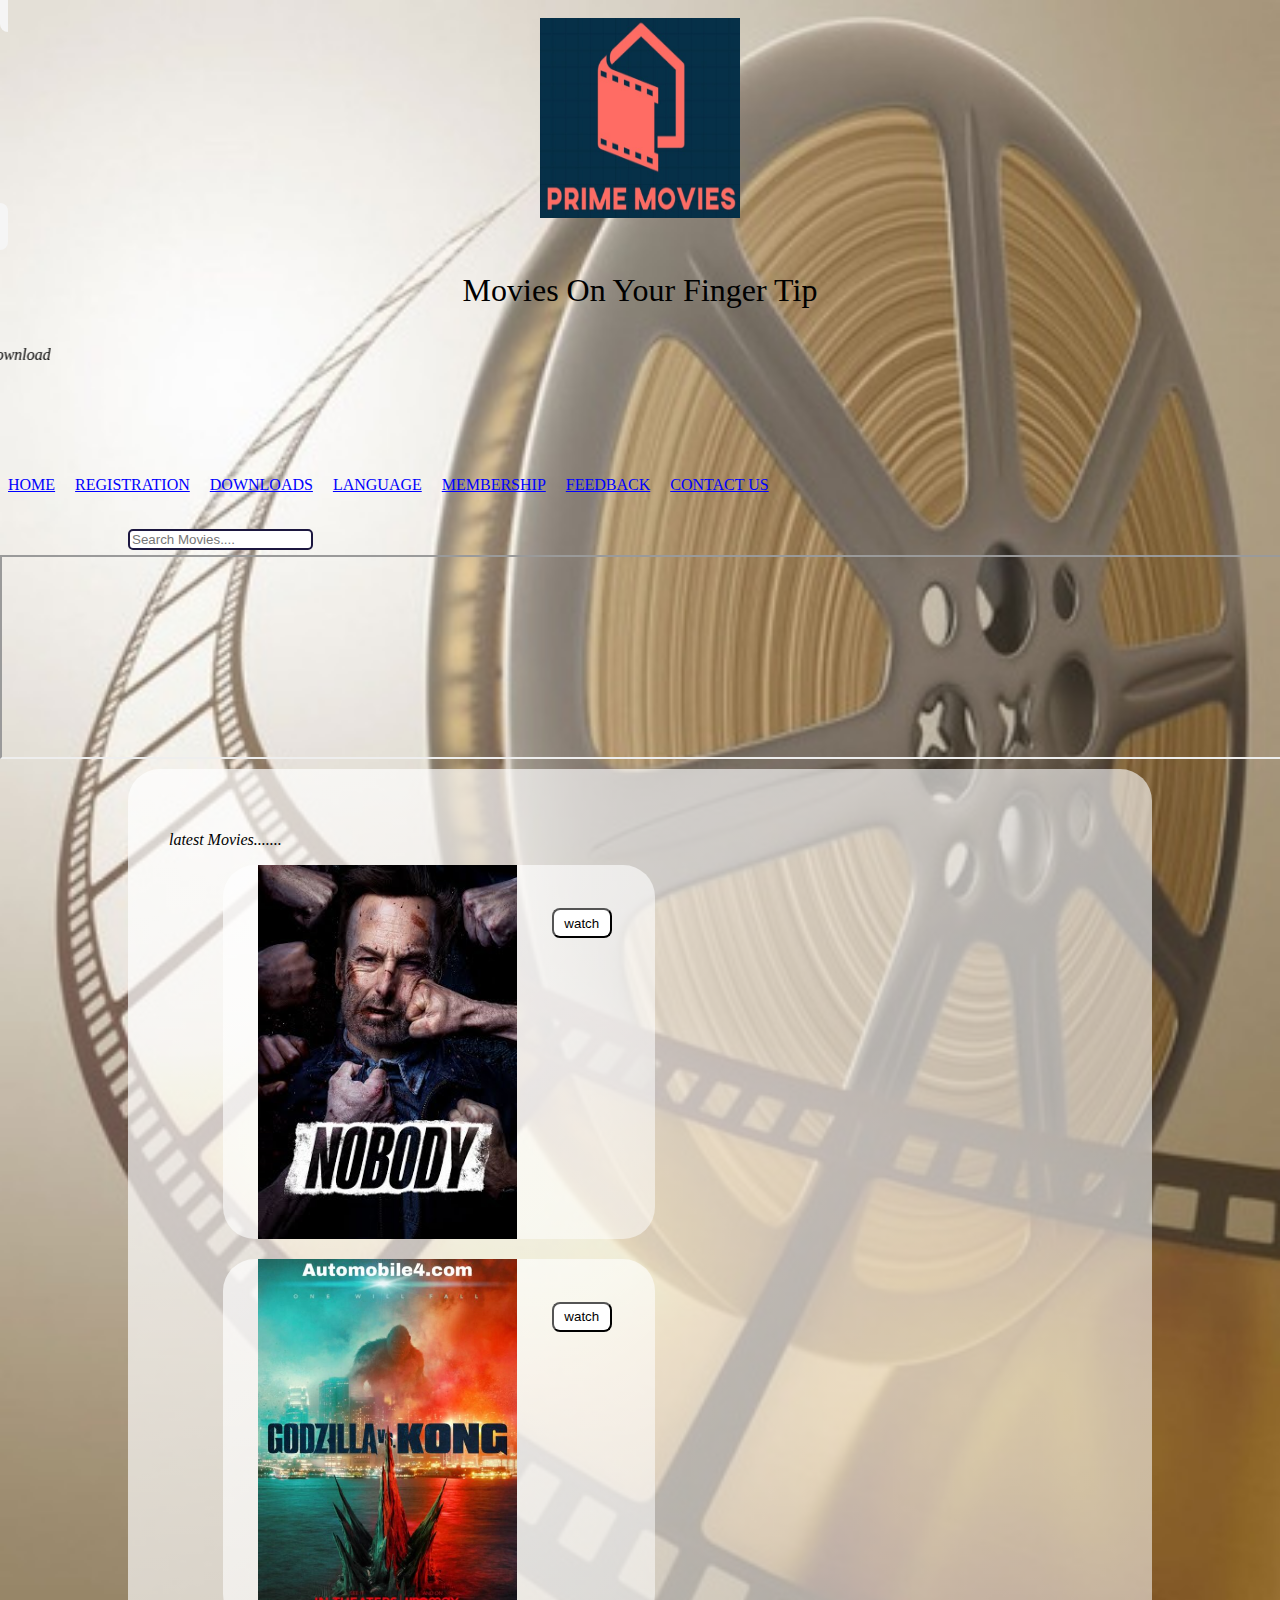
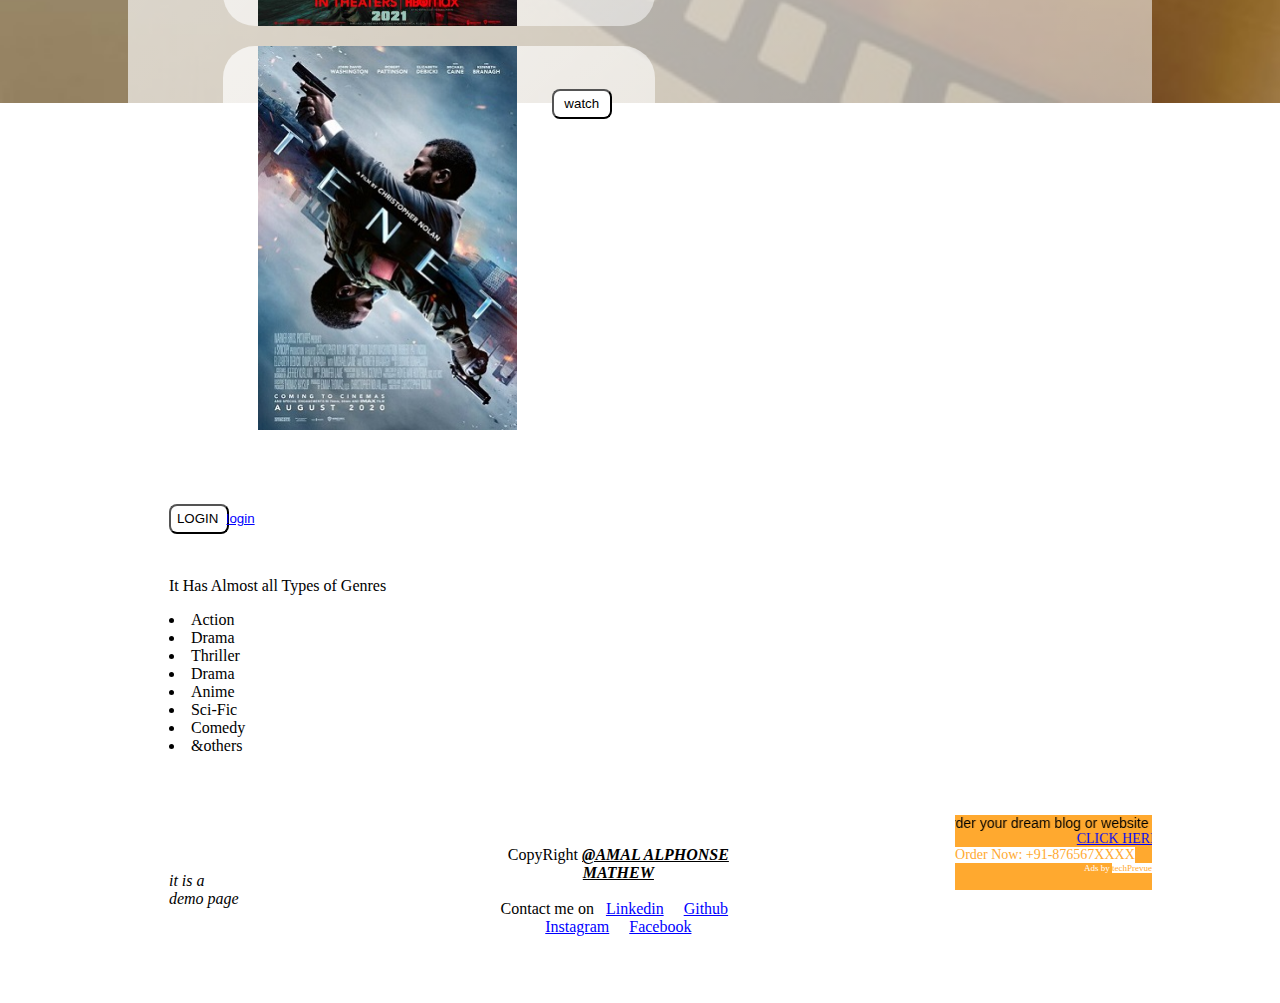
<file: index.html>
<html lang="en">
<head>
    <meta charset="UTF-8">
    <meta http-equiv="X-UA-Compatible" content="IE=edge">
    <meta name="viewport" content="width=device-width, initial-scale=1.0">
    <style>
   img {
  display: block;
  margin-left: auto;
  margin-right: auto;
}
background-image: url('film1.jpg');
  background-repeat: no-repeat;
  background-attachment: fixed;  
  background-size: cover;
</style>
    <title>HTML</title>
    <link rel="stylesheet" href="index.css">
</head>
<body>
 <p><a href="file:///C:/Users/amala/Downloads/assignment/JAVA.html">
 <img src="img.jpg" alt="PrimeMovie" usemap="#PrimeMovie" width="200" height="200" class="center">
 </a></p>
    <h1>Movies On Your Finger Tip</h1>
<marquee width="100%" direction="right" height="100px">
<i>Watch Online or Download </i>
</marquee>
    
     <div class="navbar">
        <a href="index.html">HOME</a>
        <a href="reg.html">REGISTRATION</a>
        <a href="html.html">DOWNLOADS</a>
        <a href="css.html">LANGUAGE</a>
        <a href="javascript.html">MEMBERSHIP</a>
        <a href="feedback.html">FEEDBACK</a>
        <a href="contact.html">CONTACT US</a>
    </div>
<div class="topnav">
 

  <input type="text" placeholder="Search Movies....">
</div>

<div style="padding-left:26px">
  
</div>

<iframe width="1700" height="200"
src="https://www.youtube.com/embed/tgbNymZ7vqY">
</iframe>
    <div class="container">
        <div class="content">
            <h4></h4>
            <p><i>latest Movies.......
            </i></p>
<div class="container">
  <img src="thumb2.jpg" alt="Snow" style="width:60%">
  <button class="btn">watch</button>
</div>
<div class="container">
  <img src="thumb3.jpg" alt="Snow" style="width:60%">
  <button class="btn">watch</button>
</div>
<div class="container">
  <img src="thumb4.jpg" alt="Snow" style="width:60%">
  <button class="btn">watch</button>
</div>

<button>LOGIN<a href="login.html">login</a></button>
            <p>It Has Almost all Types of Genres </p>
            <li>Action</li>
            <li>Drama</li>
            <li>Thriller</li>
            <li>Drama</li>
            <li>Anime</li>
            <li>Sci-Fic</li>
            <li>Comedy</li>
            <li>&others</li>
        </div>
    </div>
    <div class="container">
        <div class="content">
            <p><i> it is a demo page
            </i></p>
            <br>
            <script>alert("This is a demo page")</script>
        </div>
     <footer>
        CopyRight <b><i><u>@AMAL ALPHONSE MATHEW</u></i></b><br>
        <br>Contact me on
        <a href="https://www.linkedin.com/in/amal-alphonse-mathew-ab43261a0" target="_blank">Linkedin</a>
        <a href="https://github.com/AmalAlphonse72" target="_blank">Github</a>
        <a href="https://instagram.com/the_maximus_46?igshid=15r3j7o5hhf3o" target="_blank">Instagram</a>
        <a href="https://www.facebook.com/aamathew3" target="_blank">Facebook</a>
    </footer>
<div style="background: #FFA92F; color: white; font-size: 14px; height: 75px; width: 300px;">
<marquee behavior="alternate" direction="left" scrollamount="2"><span style="float: left; font-family: Oswald, Arial; padding: 0 0 0 2px;">Order your dream blog or website design</span></marquee><marquee behavior="alternate" direction="right" scrollamount="2"><span style="float: right; padding: 0 2px 0 0;"><a href="https://www.techprevue.com">CLICK HERE</a></span></marquee>
<span style="background: #FFF; color: #ffa92f; float: left;">Order Now: +91-876567XXXX</span><div style="float: right; font-size: xx-small;">
Ads by <span style="background: #FFF; color: #ffa92f;">techPrevue</span></div>
</div>

</body></html>
</file>
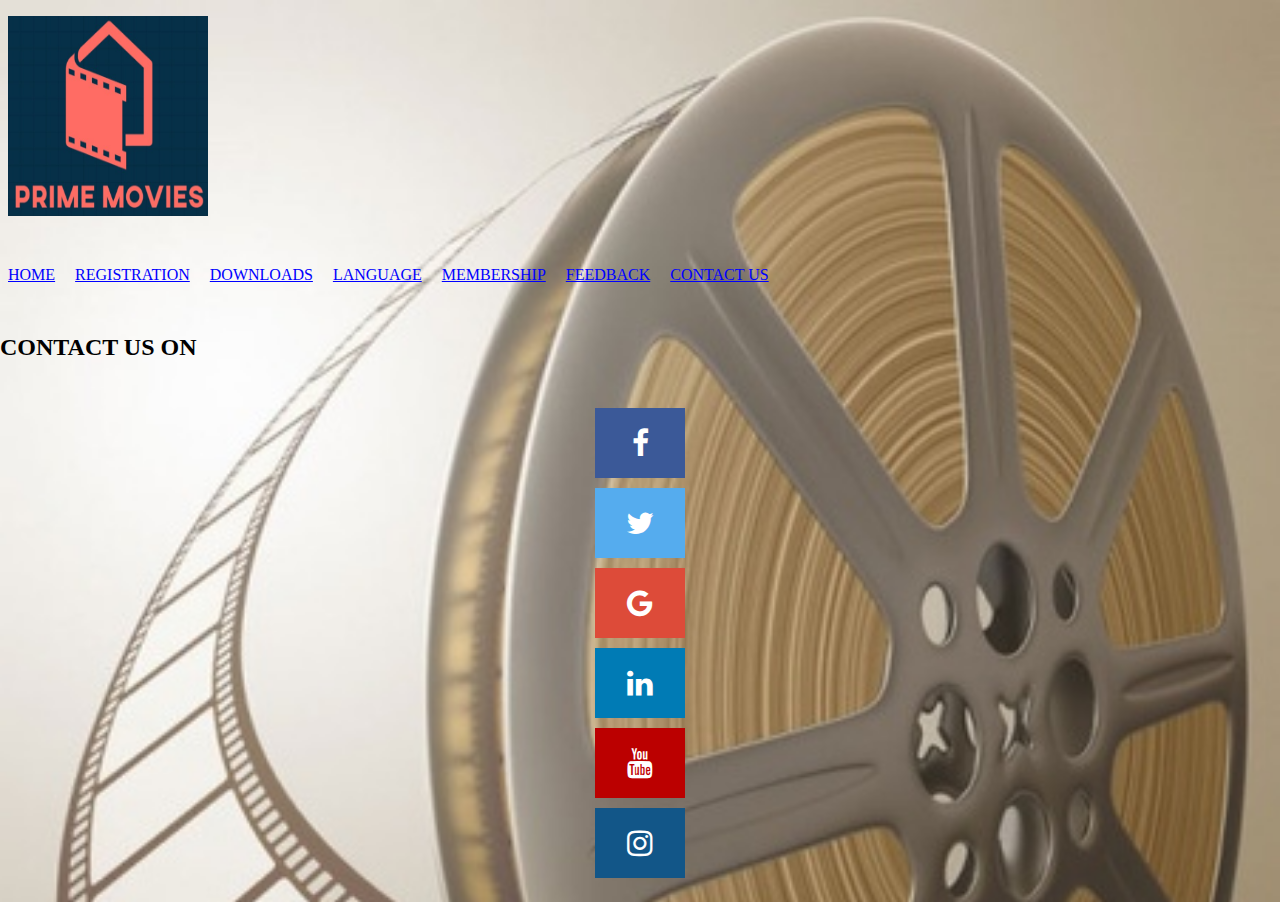
<file: contact.html>
<!DOCTYPE html>
<html lang="en">
<head>
    <meta charset="UTF-8">
    <meta http-equiv="X-UA-Compatible" content="IE=edge">
    <meta name="viewport" content="width=device-width, initial-scale=1.0">
    <title>Registration</title>
    <link rel="stylesheet" href="index.css">
<link rel="stylesheet" href="https://cdnjs.cloudflare.com/ajax/libs/font-awesome/4.7.0/css/font-awesome.min.css">
<style>

 h3{text-align: center;}



.fa {
  padding: 20px;
  font-size: 30px;
  width: 50px;
  text-align: center;
  text-decoration: none;
  margin: 5px 2px;
}

.fa:hover {
    opacity: 0.7;
}

.fa-facebook {
  background: #3B5998;
  color: white;
}

.fa-twitter {
  background: #55ACEE;
  color: white;
}

.fa-google {
  background: #dd4b39;
  color: white;
}

.fa-linkedin {
  background: #007bb5;
  color: white;
}

.fa-youtube {
  background: #bb0000;
  color: white;
}

.fa-instagram {
  background: #125688;
  color: white;
}

</style>
</head>
<body>
<p><a href="file:///C:/Users/amala/Downloads/assignment/JAVA.html">
 <img src="img.jpg" alt="PrimeMovie" usemap="#PrimeMovie" width="200" height="200" class="center">
 </a></p>
<div class="navbar">
        <a href="index.html">HOME</a>
        <a href="reg.html">REGISTRATION</a>
        <a href="html.html">DOWNLOADS</a>
        <a href="css.html">LANGUAGE</a>
        <a href="javascript.html">MEMBERSHIP</a>
        <a href="feedback.html">FEEDBACK</a>
        <a href="contact.html">CONTACT US</a>
    </div>
<h2>CONTACT US ON</h2>

<h3>
<br><a href="https://www.facebook.com/" class="fa fa-facebook"></a>
<br><a href="https://www.twitter.com/" class="fa fa-twitter"></a>
<br><a href="https://mail.google.com.com/" class="fa fa-google"></a>
<br><a href="https://www.linkedin.com/" class="fa fa-linkedin"></a>
<br><a href="https://www.youtube.com/" class="fa fa-youtube"></a>
<br><a href="https://www.instagram.com/" class="fa fa-instagram"></a>
</h3>
      
</body>
</html>
</file>
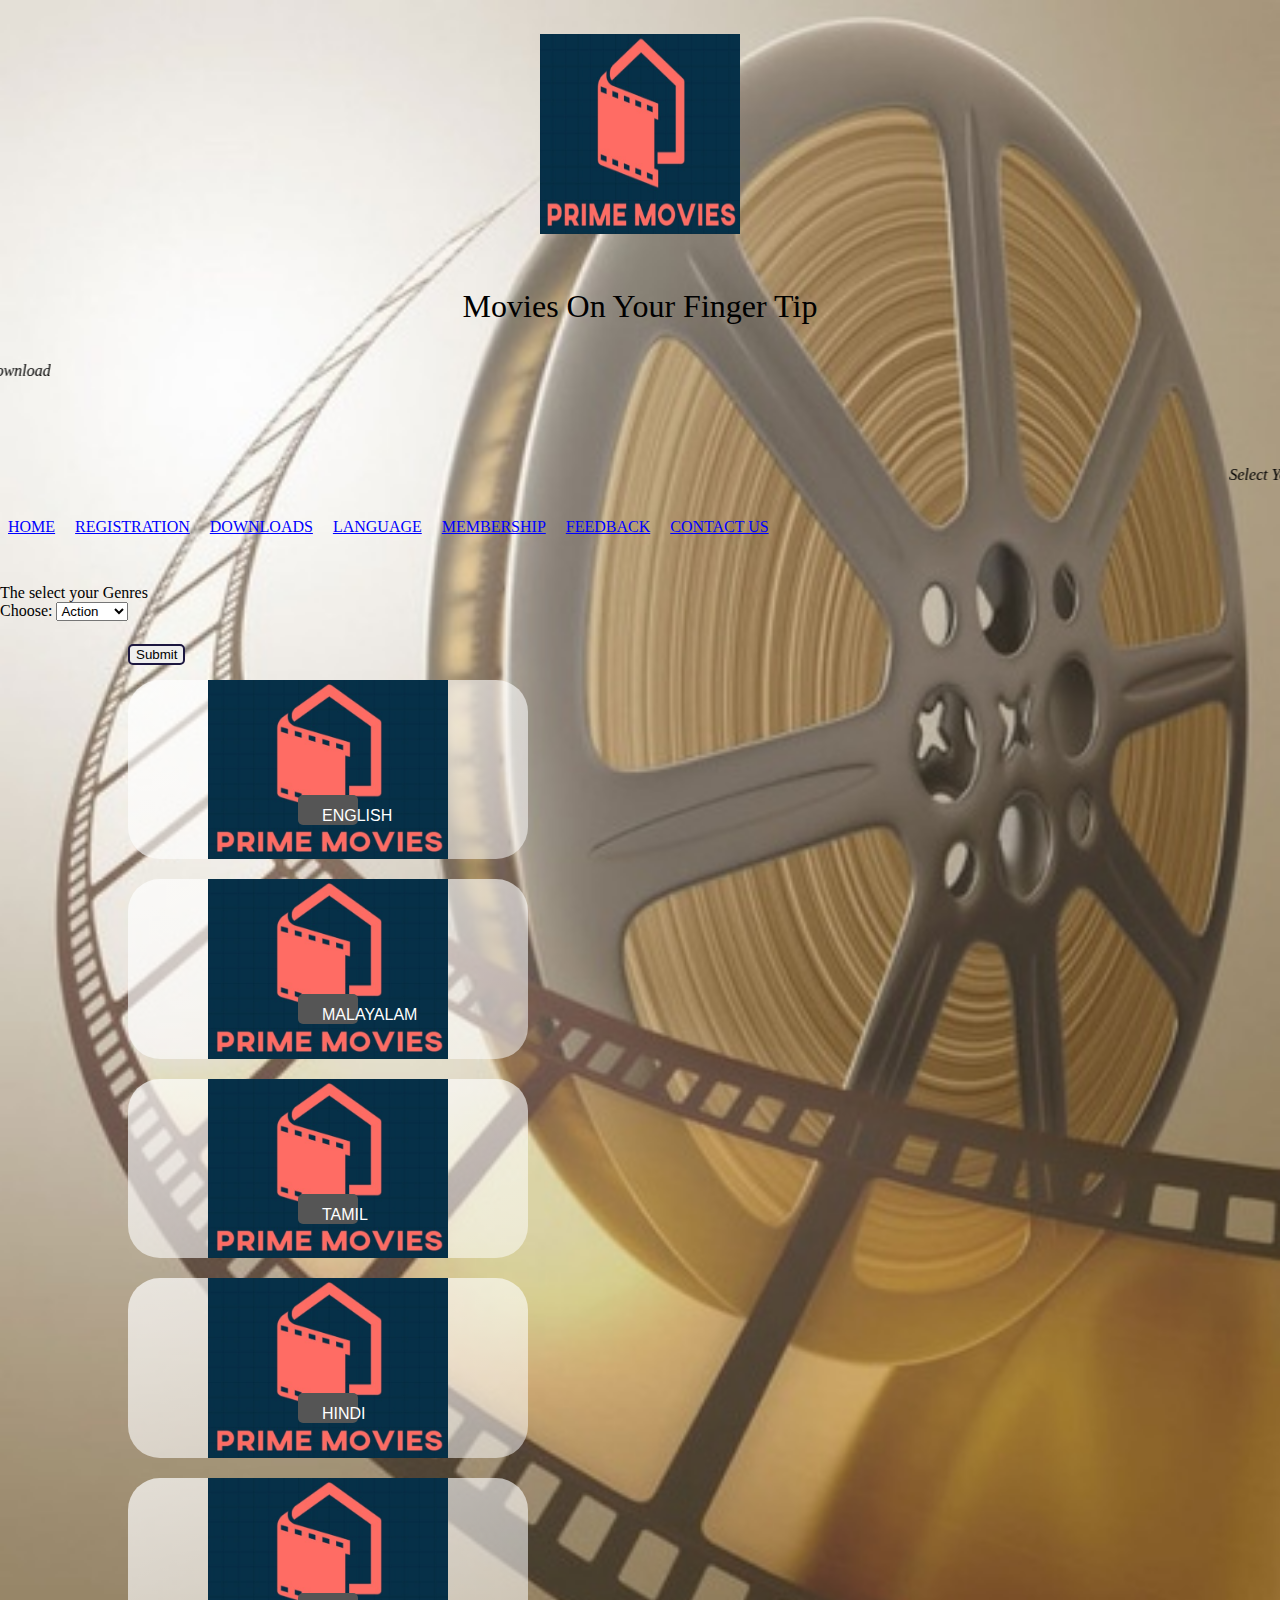
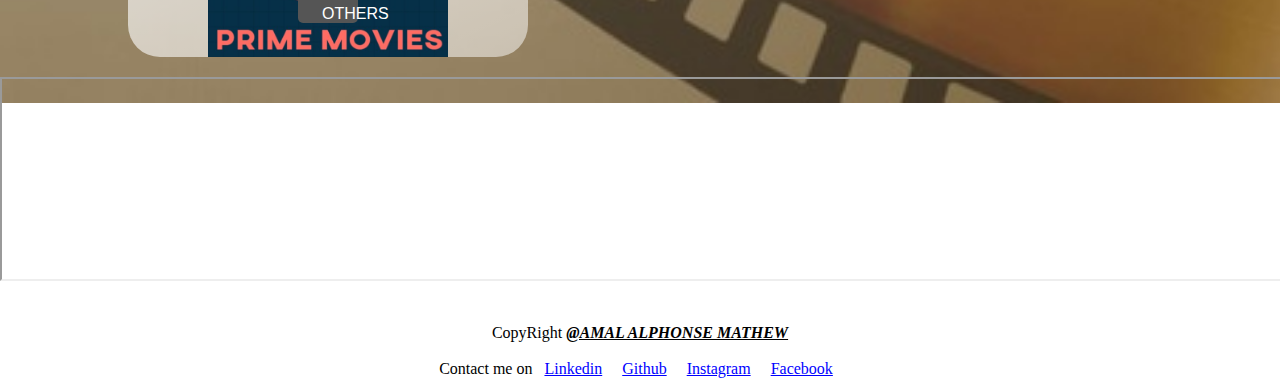
<file: css.html>
<!DOCTYPE html>
<html lang="en">
<head>
    <meta charset="UTF-8">
    <meta http-equiv="X-UA-Compatible" content="IE=edge">
    <meta name="viewport" content="width=device-width, initial-scale=1.0">
    <title>HTML</title>
    <link rel="stylesheet" href="index.css">
     <style>
   img {
  display: block;
  margin-left: auto;
  margin-right: auto;
}

.container {
  position: relative;
  width: 100%;
  max-width: 400px;
}

.container img {
  width: 100%;
  height: auto;
}

.container .btn {
  position: absolute;
  top: 50%;
  left: 50%;
  transform: translate(-50%, -50%);
  -ms-transform: translate(-50%, -50%);
  background-color: #555;
  color: white;
  font-size: 16px;
  padding: 12px 24px;
  border: none;
  cursor: pointer;
  border-radius: 5px;
  text-align: center;
}

.container .btn:hover {
  background-color: black;
}
</style>
</head>
</style>
    <title>HTML</title>
    <link rel="stylesheet" href="index.css">
</head>
<body>
 <p><a href="file:///C:/Users/amala/Downloads/assignment/JAVA.html">
 <img src="img.jpg" alt="PrimeMovie" usemap="#PrimeMovie" width="200" height="200" class="center">
 </a></p>
    <h1>Movies On Your Finger Tip</h1>
<marquee width="100%" direction="right" height="100px">
<i>Watch Online or Download </i>
</marquee>
</head>
<body>
    
    <marquee><i>Select Your Intrest....</i></marquee>
    <div class="navbar">
        <a href="index.html">HOME</a>
        <a href="reg.html">REGISTRATION</a>
        <a href="html.html">DOWNLOADS</a>
        <a href="css.html">LANGUAGE</a>
        <a href="javascript.html">MEMBERSHIP</a>
        <a href="feedback.html">FEEDBACK</a>
        <a href="contact.html">CONTACT US</a>
    </div>
    
<br>The select your  Genres
<form action="/action_page.php">
  <label for=" Genres">Choose:</label>
  <select name="cars" id="cars">
    <option value="action">Action</option>
    <option value="comedy">Comedy</option>
    <option value="drama">Drama</option>
    <option value="scific">Sci-Fic</option>
    <option value="thriller">Thriller</option>
    <option value="others">Others</option>
  </select>
  <br><br>
  <input type="submit" value="Submit">
</form>    
</div>
<div class="container">
  <img src="img.jpg" alt="Snow" style="width:60%">
  <button class="btn">ENGLISH</button>
</div>
    <div class="container">
  <img src="img.jpg" alt="Snow" style="width:60%">
  <button class="btn">MALAYALAM</button>
</div>
<div class="container">
  <img src="img.jpg" alt="Snow" style="width:60%">
  <button class="btn">TAMIL</button>
</div>
       <div class="container">
  <img src="img.jpg" alt="Snow" style="width:60%">
  <button class="btn">HINDI</button>
</div> 
<div class="container">
  <img src="img.jpg" alt="Snow" style="width:60%">
  <button class="btn">OTHERS</button>
</div>
        
<iframe width="1700" height="200"
src="https://www.youtube.com/embed/tgbNymZ7vqY">
</iframe>
     <footer>
        CopyRight <b><i><u>@AMAL ALPHONSE MATHEW</u></i></b><br>
        <br>Contact me on
        <a href="https://www.linkedin.com/in/amal-alphonse-mathew-ab43261a0" target="_blank">Linkedin</a>
        <a href="https://github.com/AmalAlphonse72" target="_blank">Github</a>
        <a href="https://instagram.com/the_maximus_46?igshid=15r3j7o5hhf3o" target="_blank">Instagram</a>
        <a href="https://www.facebook.com/aamathew3" target="_blank">Facebook</a>
    </footer>

</body></html>
</file>
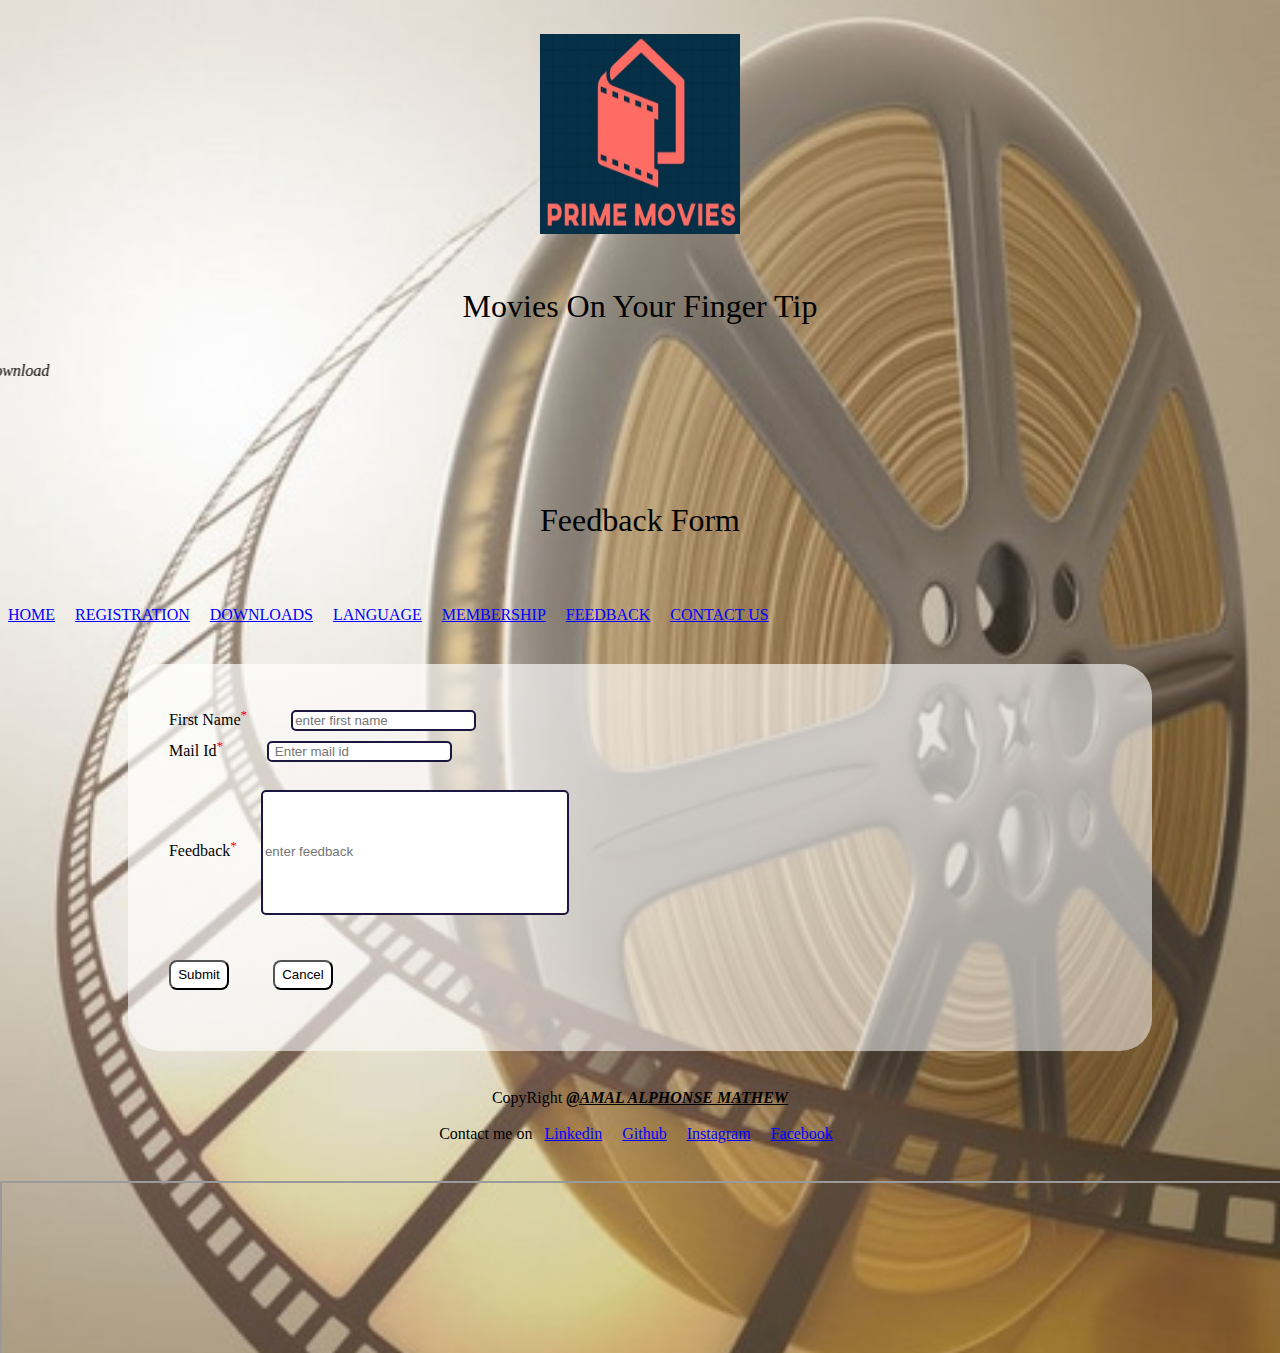
<file: feedback.html>
<!DOCTYPE html>
<html lang="en">
<head>
    <meta charset="UTF-8">
    <meta http-equiv="X-UA-Compatible" content="IE=edge">
    <meta name="viewport" content="width=device-width, initial-scale=1.0">
    <title>Feedback</title>
    <link rel="stylesheet" href="index.css">
     <style>
   img {
  display: block;
  margin-left: auto;
  margin-right: auto;
}
</style>
    <title>HTML</title>
    <link rel="stylesheet" href="index.css">
</head>
<body>
 <p><a href="file:///C:/Users/amala/Downloads/assignment/JAVA.html">
 <img src="img.jpg" alt="PrimeMovie" usemap="#PrimeMovie" width="200" height="200" class="center">
 </a></p>
    <h1>Movies On Your Finger Tip</h1>
<marquee width="100%" direction="right" height="100px">
<i>Watch Online or Download </i>
</marquee>
</head>
<body>
    <h1>Feedback Form</h1>
 <div class="navbar">
        <a href="index.html">HOME</a>
        <a href="reg.html">REGISTRATION</a>
        <a href="html.html">DOWNLOADS</a>
        <a href="css.html">LANGUAGE</a>
        <a href="javascript.html">MEMBERSHIP</a>
        <a href="feedback.html">FEEDBACK</a>
        <a href="contact.html">CONTACT US</a>
    </div>
    <div class="container">
        <div class="content">
            <form>
                <label for="Firstname">First Name<sup>*</sup></label>
                <input type="text" placeholder="enter first name" required>
                <br><label for="Mail">Mail Id<sup>*</sup></label>
                <input type="mail" placeholder=" Enter mail id" required>
                <br>
                <br><label for="feedback">Feedback<sup>*</sup></label>
                <input class="feedback-area" type="text" placeholder="enter feedback" required>
            </form>
            <button>Submit</button>
            <button>Cancel</button>
        </div>
    </div>
      <footer>
        CopyRight <b><i><u>@AMAL ALPHONSE MATHEW</u></i></b><br>
        <br>Contact me on
        <a href="https://www.linkedin.com/in/amal-alphonse-mathew-ab43261a0" target="_blank">Linkedin</a>
        <a href="https://github.com/AmalAlphonse72" target="_blank">Github</a>
        <a href="https://instagram.com/the_maximus_46?igshid=15r3j7o5hhf3o" target="_blank">Instagram</a>
        <a href="https://www.facebook.com/aamathew3" target="_blank">Facebook</a>
    </footer>
<iframe width="1700" height="200"
src="https://www.youtube.com/embed/tgbNymZ7vqY">
</iframe>
</body></html>
</file>
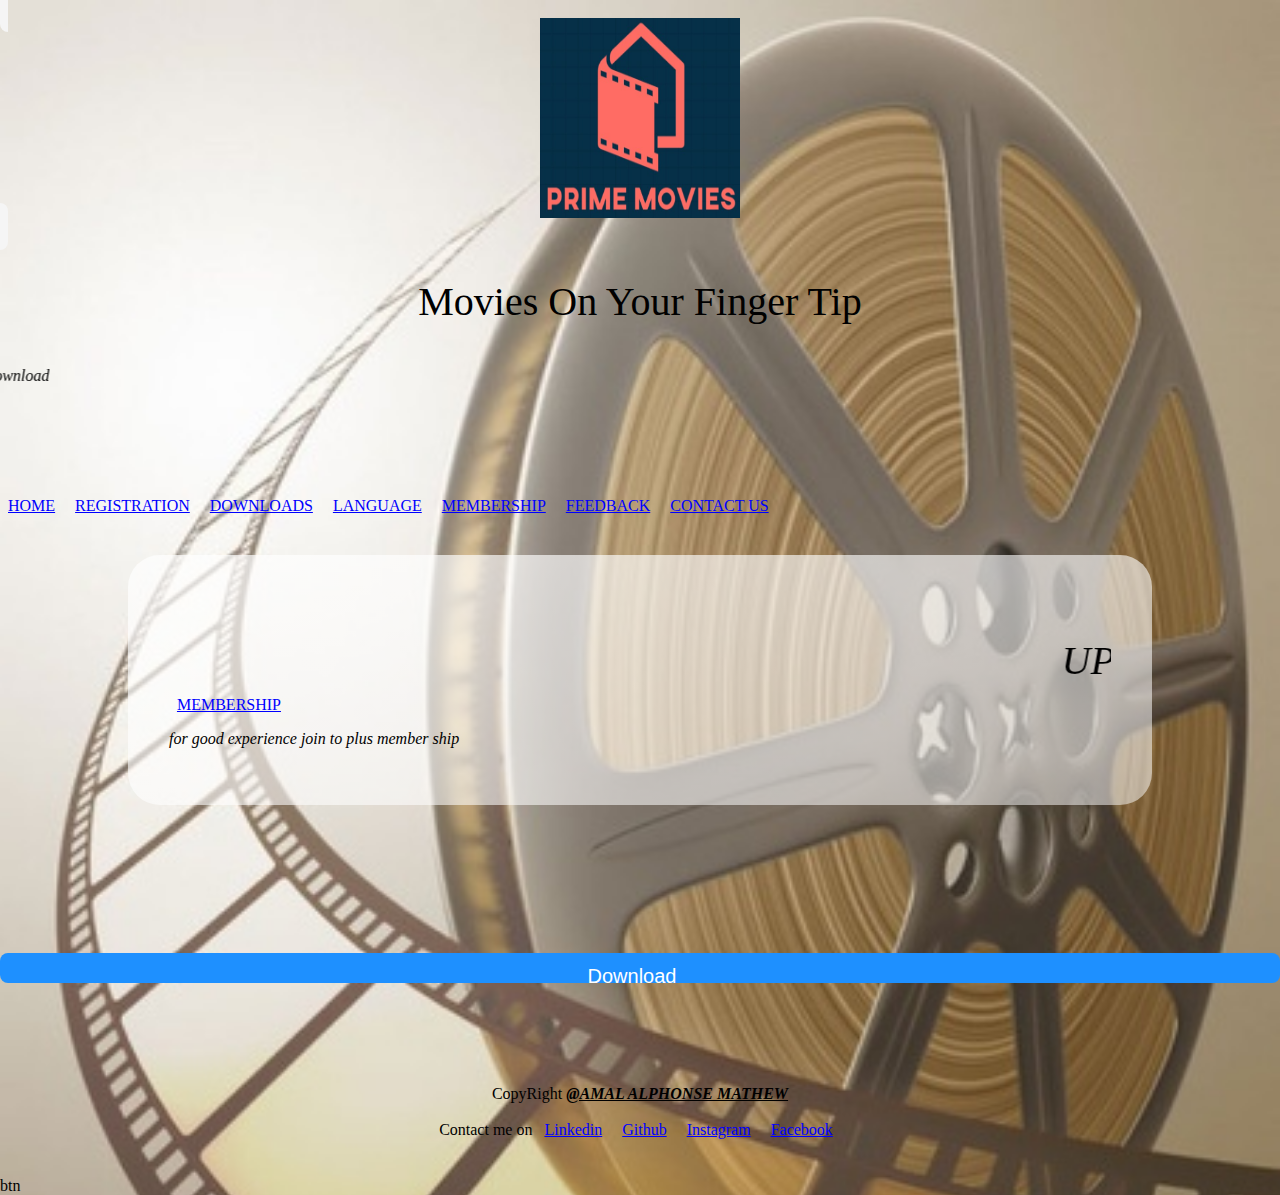
<file: html.html>
<html lang="en">
<head>
    <meta charset="UTF-8">
    <meta http-equiv="X-UA-Compatible" content="IE=edge">
    <meta name="viewport" content="width=device-width, initial-scale=1.0">
    <title>HTML</title>
    <link rel="stylesheet" href="index.css">
<style>
h1 {font-size: 40px;}
   img {
  display: block;
  margin-left: auto;
  margin-right: auto;
}

.btn {
  background-color: DodgerBlue;
  border: none;
  color: white;
  padding: 12px 30px;
  cursor: pointer;
  font-size: 20px;
}

/* Darker background on mouse-over */
.btn:hover {
  background-color: RoyalBlue;
}
</style>
 <p><a href="file:///C:/Users/amala/Downloads/assignment/JAVA.html">
 <img src="img.jpg" alt="PrimeMovie" usemap="#PrimeMovie" width="200" height="200" class="center">
 </a></p>
    <h1>Movies On Your Finger Tip</h1>
<marquee width="100%" direction="right" height="100px">
<i>Watch Online or Download </i>
</marquee>
</head>
<body>
    
    <div class="navbar">
        <a href="index.html">HOME</a>
        <a href="reg.html">REGISTRATION</a>
        <a href="html.html">DOWNLOADS</a>
        <a href="css.html">LANGUAGE</a>
        <a href="javascript.html">MEMBERSHIP</a>
        <a href="feedback.html">FEEDBACK</a>
        <a href="contact.html">CONTACT US</a>
    </div>
    <div class="container">
        <div class="content">
           
        <marquee width="100%" direction="left" height="100px">
<i><h1>UPGRADE TO YOUR ACCOUNT TO PLUS MEMBERSHIP FOR DOWNLOADING MOVIES AND FOR GOOD EXPERIANCE </i>
</marquee>

         <a href="javascript.html">MEMBERSHIP</a>

            
            <p><i> for good experience join to plus member ship</i></p>
            
          
        </div>
    </div>
<button class="btn" style="width:100%"><i class="fa fa-download"></i> Download
<a href="javascript.html"style="width:100%"></a>
</button>

    <footer>
        CopyRight <b><i><u>@AMAL ALPHONSE MATHEW</u></i></b><br>
        <br>Contact me on
        <a href="https://www.linkedin.com/in/amal-alphonse-mathew-ab43261a0" target="_blank">Linkedin</a>
        <a href="https://github.com/AmalAlphonse72" target="_blank">Github</a>
        <a href="https://instagram.com/the_maximus_46?igshid=15r3j7o5hhf3o" target="_blank">Instagram</a>
        <a href="https://www.facebook.com/aamathew3" target="_blank">Facebook</a>
    </footer>

</body></html>

btn
</file>
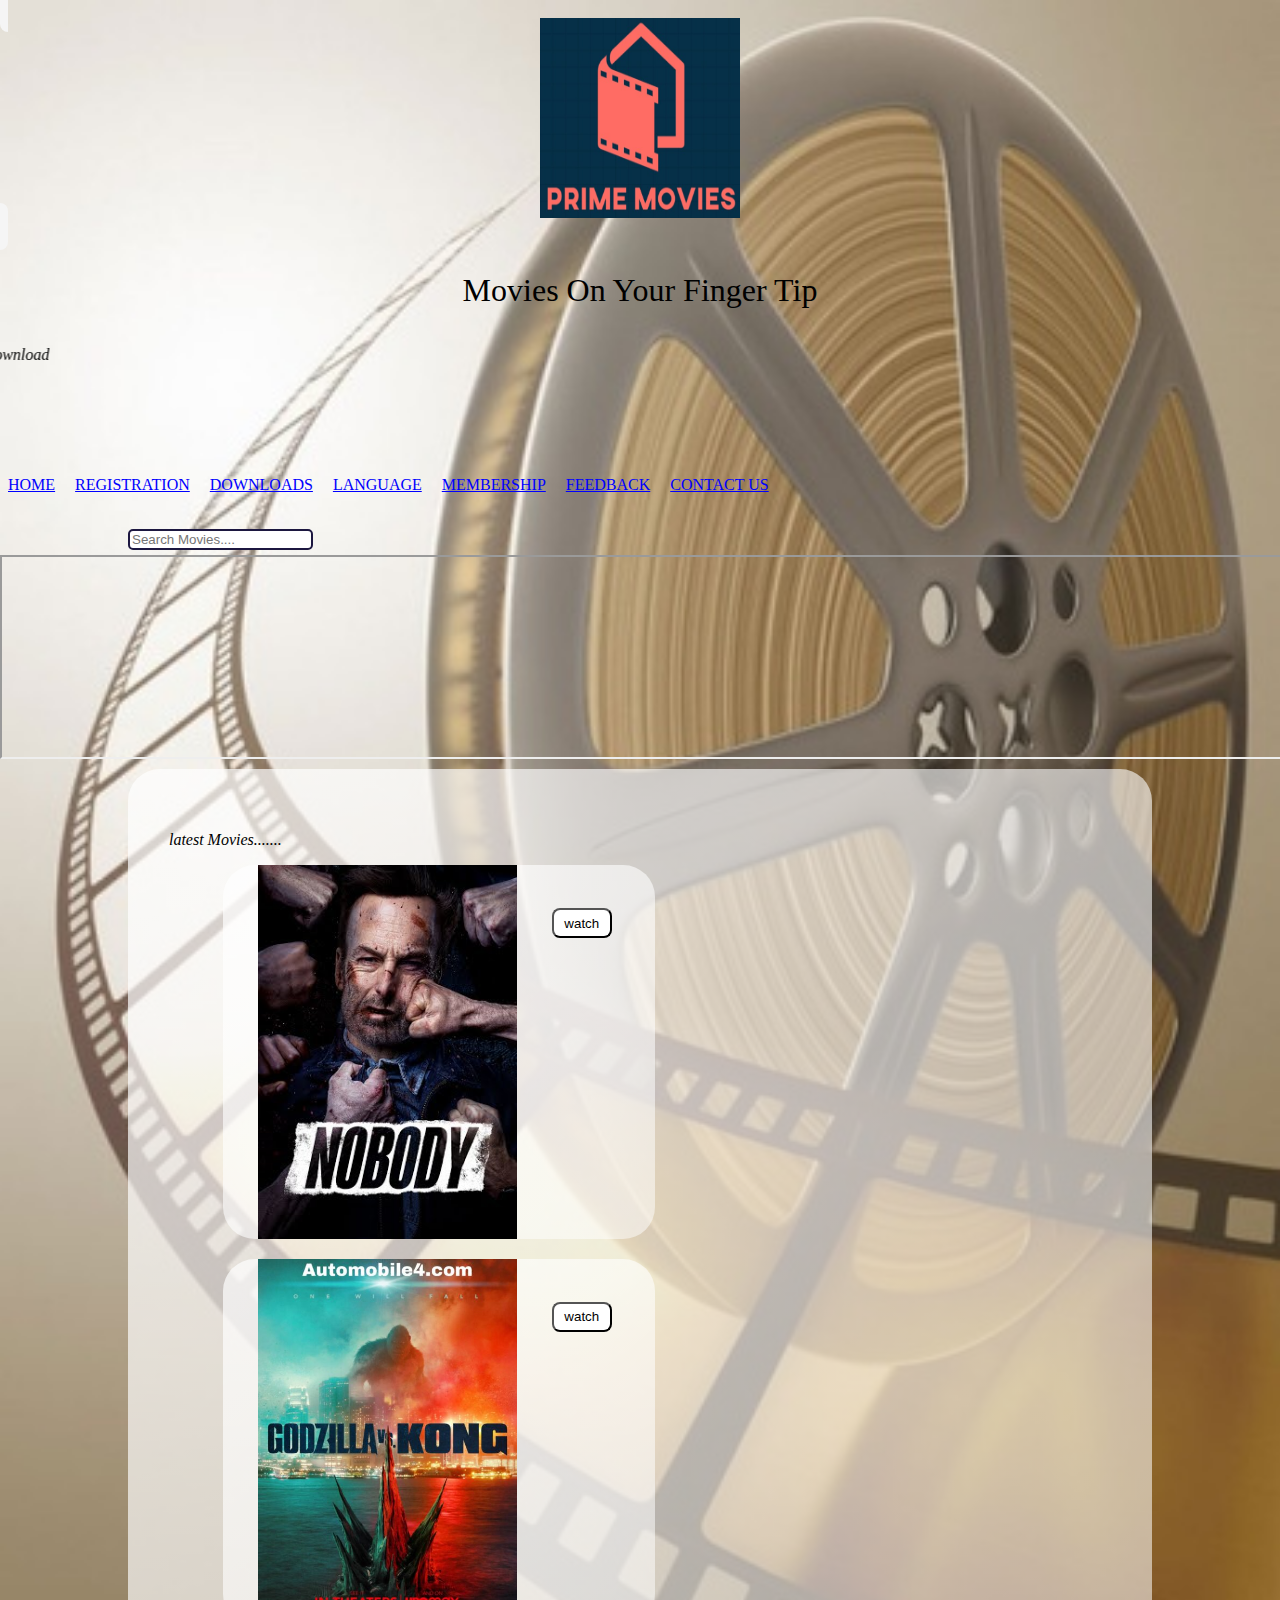
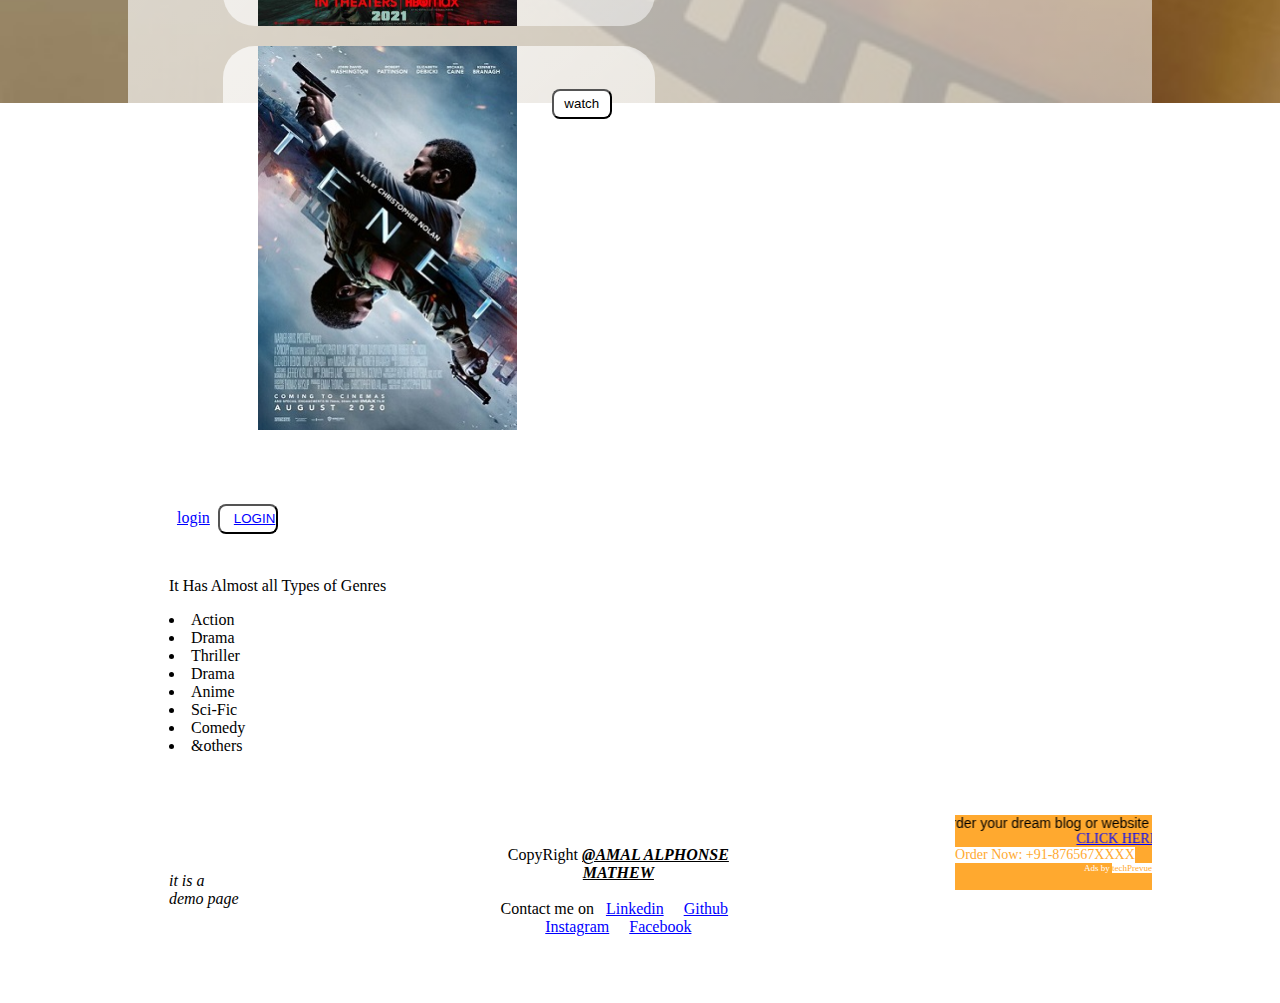
<file: JAVA.html>
<html lang="en">
<head>
    <meta charset="UTF-8">
    <meta http-equiv="X-UA-Compatible" content="IE=edge">
    <meta name="viewport" content="width=device-width, initial-scale=1.0">
    <style>
   img {
  display: block;
  margin-left: auto;
  margin-right: auto;
}
background-image: url('film1.jpg');
  background-repeat: no-repeat;
  background-attachment: fixed;  
  background-size: cover;
</style>
    <title>HTML</title>
    <link rel="stylesheet" href="index.css">
</head>
<body>
 <p><a href="file:///C:/Users/amala/Downloads/assignment/JAVA.html">
 <img src="img.jpg" alt="PrimeMovie" usemap="#PrimeMovie" width="200" height="200" class="center">
 </a></p>
    <h1>Movies On Your Finger Tip</h1>
<marquee width="100%" direction="right" height="100px">
<i>Watch Online or Download </i>
</marquee>
    
     <div class="navbar">
        <a href="index.html">HOME</a>
        <a href="reg.html">REGISTRATION</a>
        <a href="html.html">DOWNLOADS</a>
        <a href="css.html">LANGUAGE</a>
        <a href="javascript.html">MEMBERSHIP</a>
        <a href="feedback.html">FEEDBACK</a>
        <a href="contact.html">CONTACT US</a>
    </div>
<div class="topnav">
 

  <input type="text" placeholder="Search Movies....">
</div>

<div style="padding-left:26px">
  
</div>

<iframe width="1700" height="200"
src="https://www.youtube.com/embed/tgbNymZ7vqY">
</iframe>
    <div class="container">
        <div class="content">
            <h4></h4>
            <p><i>latest Movies.......
            </i></p>
<div class="container">
  <img src="thumb2.jpg" alt="Snow" style="width:60%">
  <button class="btn">watch</button>
</div>
<div class="container">
  <img src="thumb3.jpg" alt="Snow" style="width:60%">
  <button class="btn">watch</button>
</div>
<div class="container">
  <img src="thumb4.jpg" alt="Snow" style="width:60%">
  <button class="btn">watch</button>
</div>

<a href="login.html">login<button>LOGIN</a></button>
            <p>It Has Almost all Types of Genres </p>
            <li>Action</li>
            <li>Drama</li>
            <li>Thriller</li>
            <li>Drama</li>
            <li>Anime</li>
            <li>Sci-Fic</li>
            <li>Comedy</li>
            <li>&others</li>
        </div>
    </div>
    <div class="container">
        <div class="content">
            <p><i> it is a demo page
            </i></p>
            <br>
            <script>alert("This is a demo page")</script>
        </div>
     <footer>
        CopyRight <b><i><u>@AMAL ALPHONSE MATHEW</u></i></b><br>
        <br>Contact me on
        <a href="https://www.linkedin.com/in/amal-alphonse-mathew-ab43261a0" target="_blank">Linkedin</a>
        <a href="https://github.com/AmalAlphonse72" target="_blank">Github</a>
        <a href="https://instagram.com/the_maximus_46?igshid=15r3j7o5hhf3o" target="_blank">Instagram</a>
        <a href="https://www.facebook.com/aamathew3" target="_blank">Facebook</a>
    </footer>
<div style="background: #FFA92F; color: white; font-size: 14px; height: 75px; width: 300px;">
<marquee behavior="alternate" direction="left" scrollamount="2"><span style="float: left; font-family: Oswald, Arial; padding: 0 0 0 2px;">Order your dream blog or website design</span></marquee><marquee behavior="alternate" direction="right" scrollamount="2"><span style="float: right; padding: 0 2px 0 0;"><a href="https://www.techprevue.com">CLICK HERE</a></span></marquee>
<span style="background: #FFF; color: #ffa92f; float: left;">Order Now: +91-876567XXXX</span><div style="float: right; font-size: xx-small;">
Ads by <span style="background: #FFF; color: #ffa92f;">techPrevue</span></div>
</div>

</body></html>
</file>
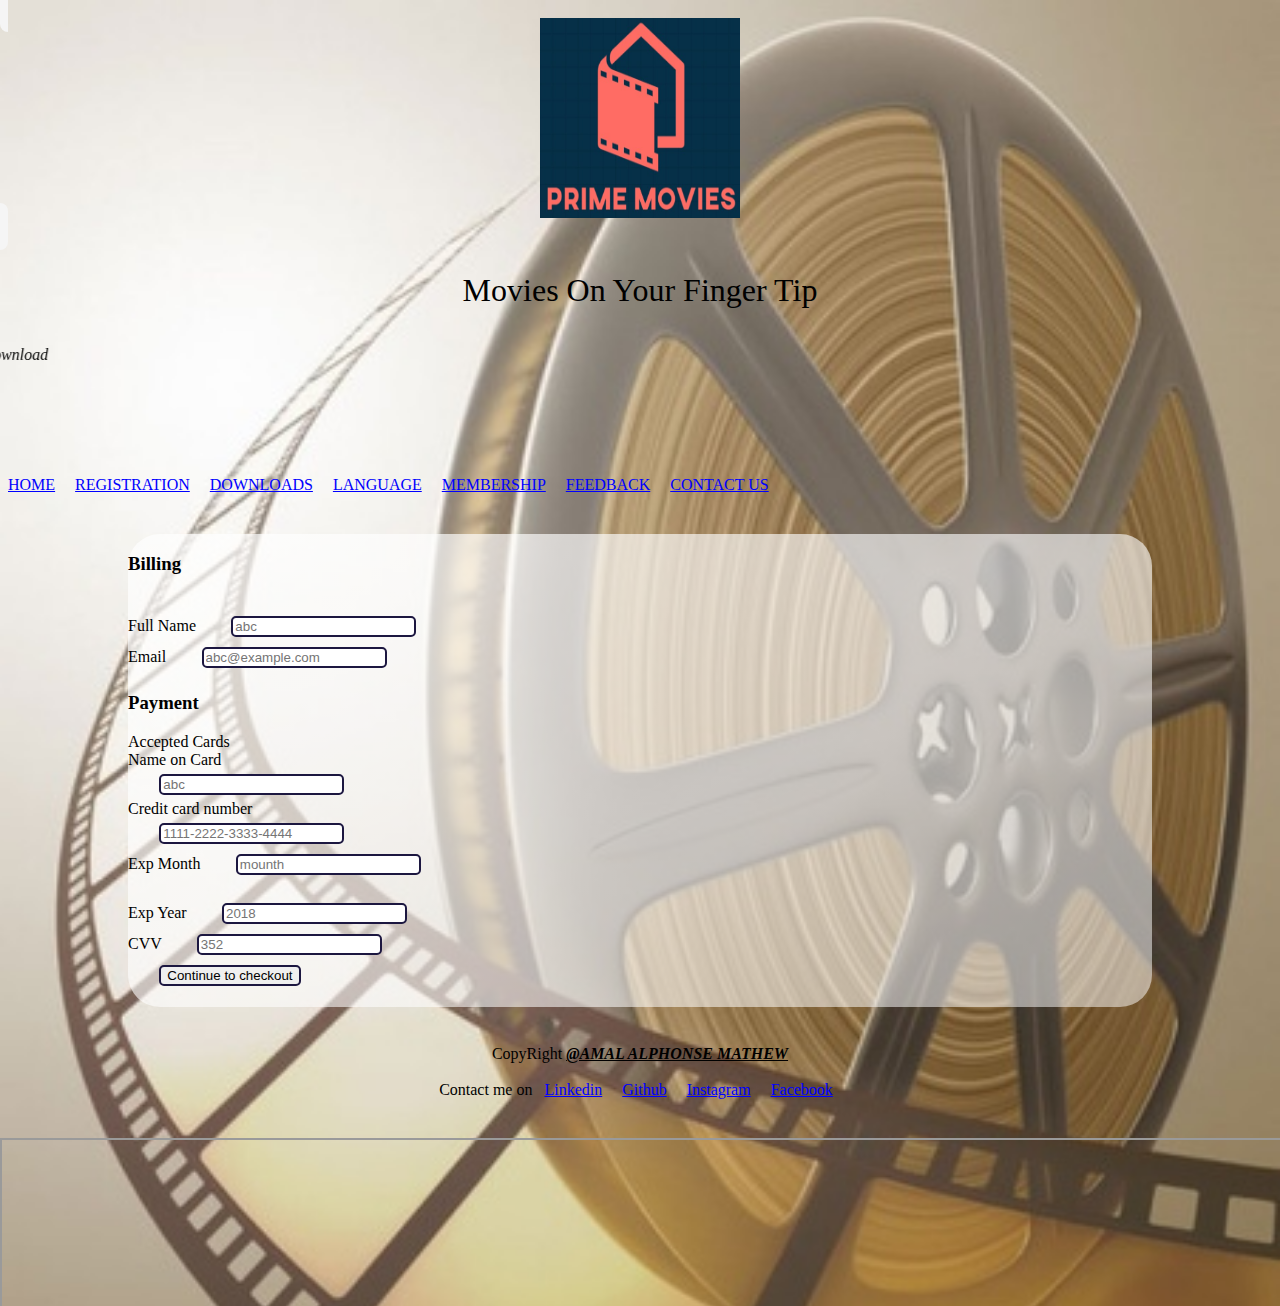
<file: javascript.html>
<html lang="en">
<head>
    <meta charset="UTF-8">
    <meta http-equiv="X-UA-Compatible" content="IE=edge">
    <meta name="viewport" content="width=device-width, initial-scale=1.0">
    <title>HTML</title>
    <link rel="stylesheet" href="index.css">
 <style>
   img {
  display: block;
  margin-left: auto;
  margin-right: auto;
}
</style>
    <title>HTML</title>
    <link rel="stylesheet" href="index.css">
</head>
<body>
 <p><a href="file:///C:/Users/amala/Downloads/assignment/JAVA.html">
 <img src="img.jpg" alt="PrimeMovie" usemap="#PrimeMovie" width="200" height="200" class="center">
 </a></p>
    <h1>Movies On Your Finger Tip</h1>
<marquee width="100%" direction="right" height="100px">
<i>Watch Online or Download </i>
</marquee>
</head>
<body>
    
     <div class="navbar">
        <a href="index.html">HOME</a>
        <a href="reg.html">REGISTRATION</a>
        <a href="html.html">DOWNLOADS</a>
        <a href="css.html">LANGUAGE</a>
        <a href="javascript.html">MEMBERSHIP</a>
        <a href="feedback.html">FEEDBACK</a>
        <a href="contact.html">CONTACT US</a>
    </div>
   <div class="row">
  <div class="col-75">
    <div class="container">
      <form action="/action_page.php">
      
        <div class="row">
          <div class="col-50">
            <h3>Billing </h3>
           <br> <label for="fname"><i class="fa fa-user"></i> Full Name</label>
            <input type="text" id="fname" name="firstname" placeholder="abc">
            <br><label for="email"><i class="fa fa-envelope"></i> Email</label>
            <input type="text" id="email" name="email" placeholder="abc@example.com">
           

          <div class="col-50">
            <h3>Payment</h3>
            <label for="fname">Accepted Cards</label>
            
           <br> <label for="cname">Name on Card</label>
           <input type="text" id="cname" name="cardname" placeholder="abc">
           <br> <label for="ccnum">Credit card number</label>
            <input type="text" id="ccnum" name="cardnumber" placeholder="1111-2222-3333-4444">
           <br> <label for="expmonth">Exp Month</label>
            <input type="text" id="expmonth" name="expmonth" placeholder="mounth">
            <div class="row">
              <div class="col-50">
                <br><label for="expyear">Exp Year</label>
                <input type="text" id="expyear" name="expyear" placeholder="2018">
              </div>
              <div class="col-50">
                <label for="cvv">CVV</label>
                <input type="text" id="cvv" name="cvv" placeholder="352">
              </div>
            </div>
          </div>
          
        </div>
        <label>
          
        </label>
        <input type="submit" value="Continue to checkout" class="btn">
      </form>
    </div>
  </div>
 
     <footer>
        CopyRight <b><i><u>@AMAL ALPHONSE MATHEW</u></i></b><br>
        <br>Contact me on
        <a href="https://www.linkedin.com/in/amal-alphonse-mathew-ab43261a0" target="_blank">Linkedin</a>
        <a href="https://github.com/AmalAlphonse72" target="_blank">Github</a>
        <a href="https://instagram.com/the_maximus_46?igshid=15r3j7o5hhf3o" target="_blank">Instagram</a>
        <a href="https://www.facebook.com/aamathew3" target="_blank">Facebook</a>
    </footer>
<iframe width="1700" height="200"
src="https://www.youtube.com/embed/tgbNymZ7vqY">
</iframe>
</body></html>
</file>
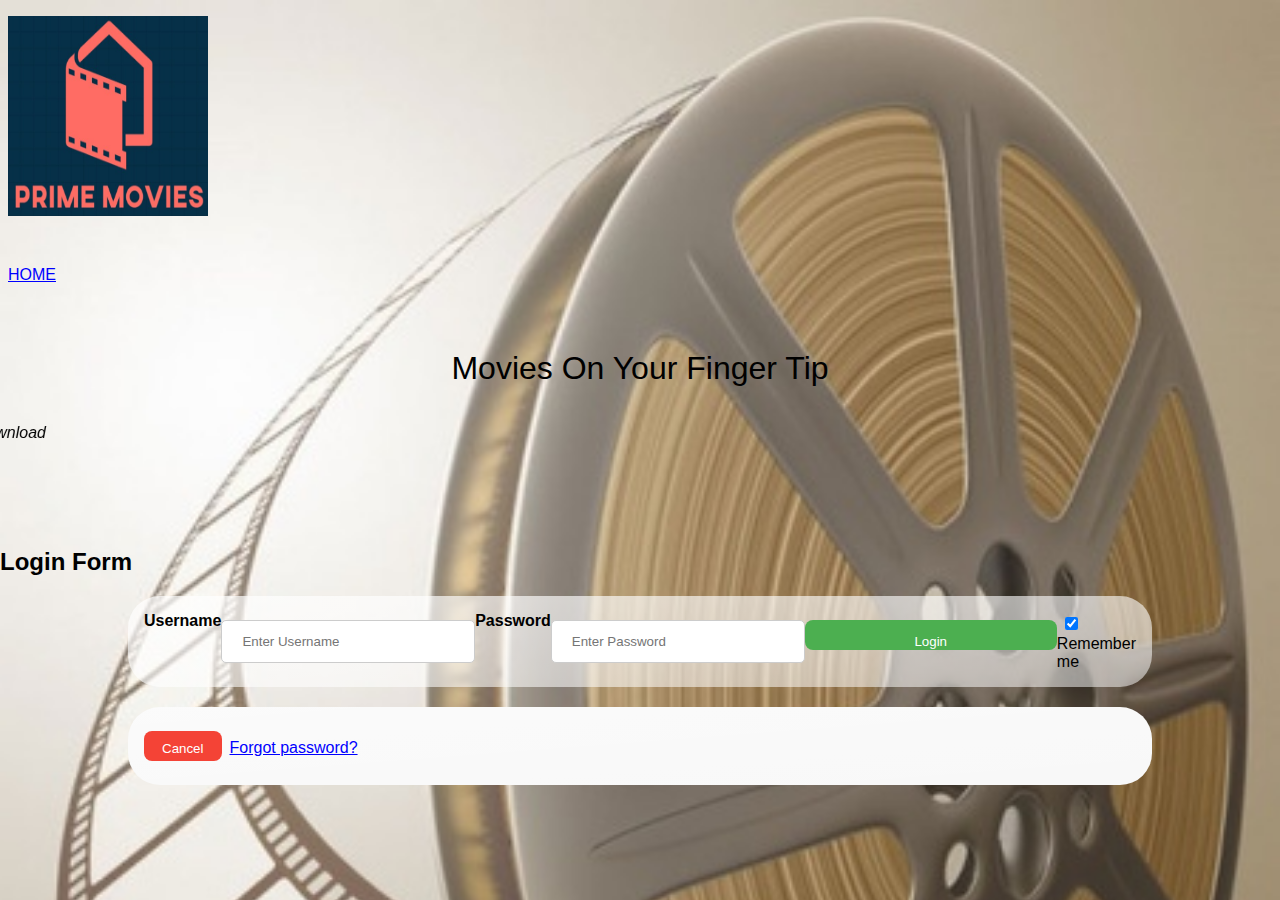
<file: login.html>
<!DOCTYPE html>
<html>
<head>
<meta charset="UTF-8">
    <meta http-equiv="X-UA-Compatible" content="IE=edge">
    <meta name="viewport" content="width=device-width, initial-scale=1.0">
    <title>HTML</title>
    <link rel="stylesheet" href="index.css">
<style>
body {font-family: Arial, Helvetica, sans-serif;}
form {border: 3px solid #f1f1f1;}

input[type=text], input[type=password] {
  width: 100%;
  padding: 12px 20px;
  margin: 8px 0;
  display: inline-block;
  border: 1px solid #ccc;
  box-sizing: border-box;
}

button {
  background-color: #4CAF50;
  color: white;
  padding: 14px 20px;
  margin: 8px 0;
  border: none;
  cursor: pointer;
  width: 100%;
}

button:hover {
  opacity: 0.8;
}

.cancelbtn {
  width: auto;
  padding: 10px 18px;
  background-color: #f44336;
}

.imgcontainer {
  text-align: center;
  margin: 24px 0 12px 0;
}

img.avatar {
  width: 40%;
  border-radius: 50%;
}

.container {
  padding: 16px;
}

span.psw {
  float: right;
  padding-top: 16px;
}

/* Change styles for span and cancel button on extra small screens */
@media screen and (max-width: 300px) {
  span.psw {
     display: block;
     float: none;
  }
  .cancelbtn {
     width: 100%;
  }
}
</style>
</head>
<body>

 <p><a href="file:///C:/Users/amala/Downloads/assignment/JAVA.html">
 <img src="img.jpg" alt="PrimeMovie" usemap="#PrimeMovie" width="200" height="200" class="center">
 </a></p>
 <div class="navbar">
        <a href="index.html">HOME</a>
</div>
    <h1>Movies On Your Finger Tip</h1>
<marquee width="100%" direction="right" height="100px">
<i>Watch Online or Download </i>
</marquee>
<h2>Login Form</h2>



  <div class="container">
    <br><label for="uname"><b>Username</b></label>
    <input type="text" placeholder="Enter Username" name="uname" required>

    <br><label for="psw"><b>Password</b></label>
    <input type="password" placeholder="Enter Password" name="psw" required>
        
    <br><button>Login</button>
    <br><label>
      <input type="checkbox" checked="checked" name="remember"> Remember me
    </label>
  </div>

  <div class="container" style="background-color:#f1f1f1">
    <button type="button" class="cancelbtn">Cancel</button>
    <span class="psw"> <a href="#">Forgot password?</a></span>
  </div>
</form>

</body>
</html>
</file>
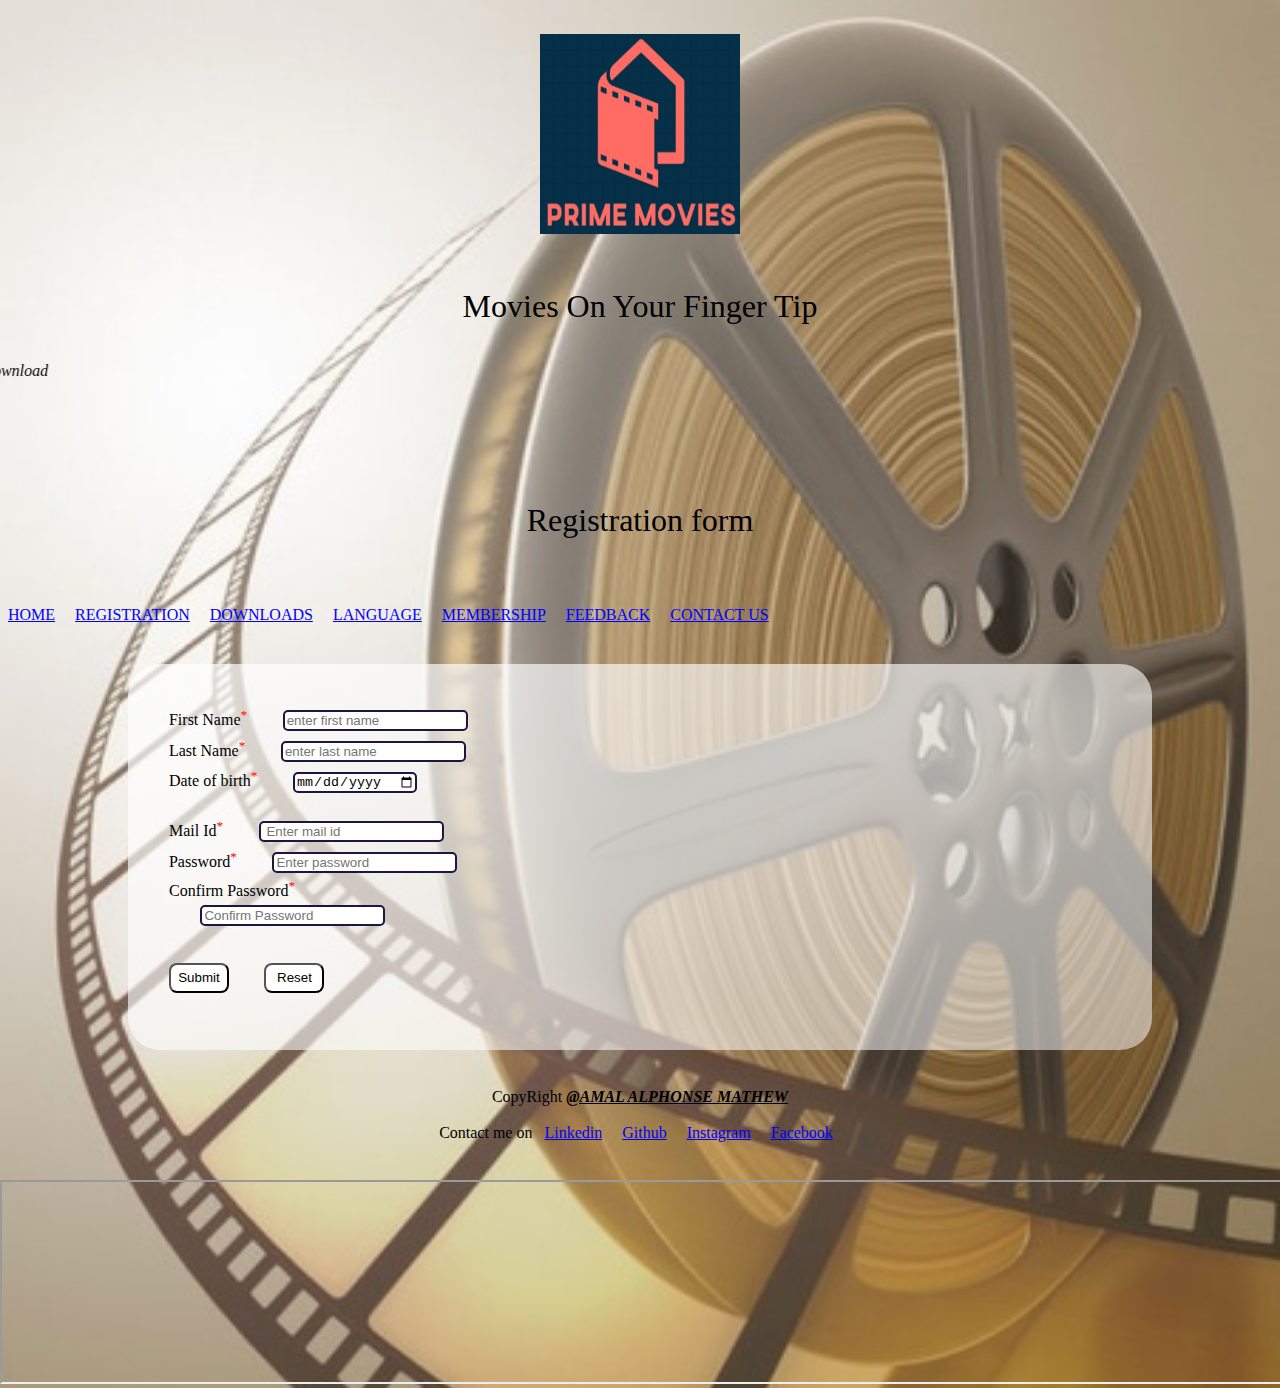
<file: reg.html>
<!DOCTYPE html>
<html lang="en">
<head>
    <meta charset="UTF-8">
    <meta http-equiv="X-UA-Compatible" content="IE=edge">
    <meta name="viewport" content="width=device-width, initial-scale=1.0">
    <title>Registration</title>
    <link rel="stylesheet" href="index.css">
     <style>
   img {
  display: block;
  margin-left: auto;
  margin-right: auto;
}
</style>
    <title>HTML</title>
    <link rel="stylesheet" href="index.css">
</head>
<body>
 <p><a href="file:///C:/Users/amala/Downloads/assignment/JAVA.html">
 <img src="img.jpg" alt="PrimeMovie" usemap="#PrimeMovie" width="200" height="200" class="center">
 </a></p>
    <h1>Movies On Your Finger Tip</h1>
<marquee width="100%" direction="right" height="100px">
<i>Watch Online or Download </i>
</marquee>
</head>
<body>
    <h1>Registration form</h1>
     <div class="navbar">
        <a href="index.html">HOME</a>
        <a href="reg.html">REGISTRATION</a>
        <a href="html.html">DOWNLOADS</a>
        <a href="css.html">LANGUAGE</a>
        <a href="javascript.html">MEMBERSHIP</a>
        <a href="feedback.html">FEEDBACK</a>
        <a href="contact.html">CONTACT US</a>
    </div>
    <div class="container">
        <div class="content">
            <form>
                <label for="Firstname">First Name<sup>*</sup></label>
                <input type="text" placeholder="enter first name" required>
                <br><label for="Lastname">Last Name<sup>*</sup></label>
                <input type="text" placeholder="enter last name" required>
               
                <br><label for="dob">Date of birth<sup>*</sup></label>
                <input type="date" required>
                <br>
               
                <br><label for="Mail">Mail Id<sup>*</sup></label>
                <input type="mail" placeholder=" Enter mail id" required>
                <br><label for="Password">Password<sup>*</sup></label>
                <input type="password" placeholder="Enter password" required>
                <br><label for="confirm">Confirm Password<sup>*</sup></label>
                <input type="password" placeholder="Confirm Password" required>
            </form>
            <button>Submit</button>
            <button>Reset</button>
        </div>
    </div>
        <footer>
        CopyRight <b><i><u>@AMAL ALPHONSE MATHEW</u></i></b><br>
        <br>Contact me on
        <a href="https://www.linkedin.com/in/amal-alphonse-mathew-ab43261a0" target="_blank">Linkedin</a>
        <a href="https://github.com/AmalAlphonse72" target="_blank">Github</a>
        <a href="https://instagram.com/the_maximus_46?igshid=15r3j7o5hhf3o" target="_blank">Instagram</a>
        <a href="https://www.facebook.com/aamathew3" target="_blank">Facebook</a>
    </footer>
<iframe width="1700" height="200"
src="https://www.youtube.com/embed/tgbNymZ7vqY">
</iframe>
</body></html>
</file>
<file: index.css>
body{
    margin: 0;
    padding: 0;
    background-image: url('film1.jpg');
  background-repeat: no-repeat;
  background-attachment: fixed;  
  background-size: cover;
}

h1{
    text-align: center;
    padding-top: 15px;
    padding-bottom: 15px;
    font-weight: 500;
}
h4{
    text-align: center;
    font-weight: 500;
}
marquee{
    color: black;
}
.navbar{
    padding-top: 30px;
    padding-bottom: 30px;
    border-radius: 30px;
    color: black;
}
a{
    padding-top: 15px;
    padding-bottom: 15px;
    padding-left: 8px;
    padding-right: 8px;
    color: blue;
}
a:hover{
    background-color: whitesmoke;
    color: black;
    border-radius: 8px;
}
.container{
    display: flex;
    margin-left: 10%;
    margin-right: 10%;
    margin-top: 10px;
    margin-bottom: 20px;
    background: linear-gradient(to right bottom, rgba(255,255,255,.7),rgba(255,255,255,.5));
    border-radius: 2rem;
    height:auto;
}
.content{
    margin: 4%;
}

input{
    margin-left: 10%;
    margin-top: 5px;
    margin-bottom: 5px;
    border: solid rgb(28, 23, 64) 2px;
    border-radius: 5px;
}
sup{
    color: red;
}
button{
    margin-top: 10%;
    margin-bottom: 5%;
    margin-right: 10%;
    border-radius: 8px;
    height: 30px;
    width: 60px;
    background-color: white;
    color: black;
}
button:hover{
    margin-top: 10%;
    margin-bottom: 5%;
    margin-right: 10%;
    border-radius: 8px;
    height: 30px;
    width: 60px;
    background-color: rgb(65, 124, 148);
    color: white;
}
.feedback-area{
    margin-left: 20px;
    height: 120px;
    width: 300px;
    padding-top: 0px;
    text-align: left;
}
footer{
    margin-top: 3%;
    margin-bottom: 3%;
    margin-left: 20%;
    margin-right: 20%;
    text-align: center;
}
.img{
    margin-left: auto;
    margin-right: auto;
}
.img1{
    margin-left: 5%;
    height: 200px;
    width: 200px;
    opacity: .5;
}
.img1:hover{
    opacity: 1;
    transform: scale(1.1);
}
.ifr{
    margin-top: 3%;
    margin-left: 30%;
    border: solid black 3px;
    border-radius: 8px;
}
</file>
